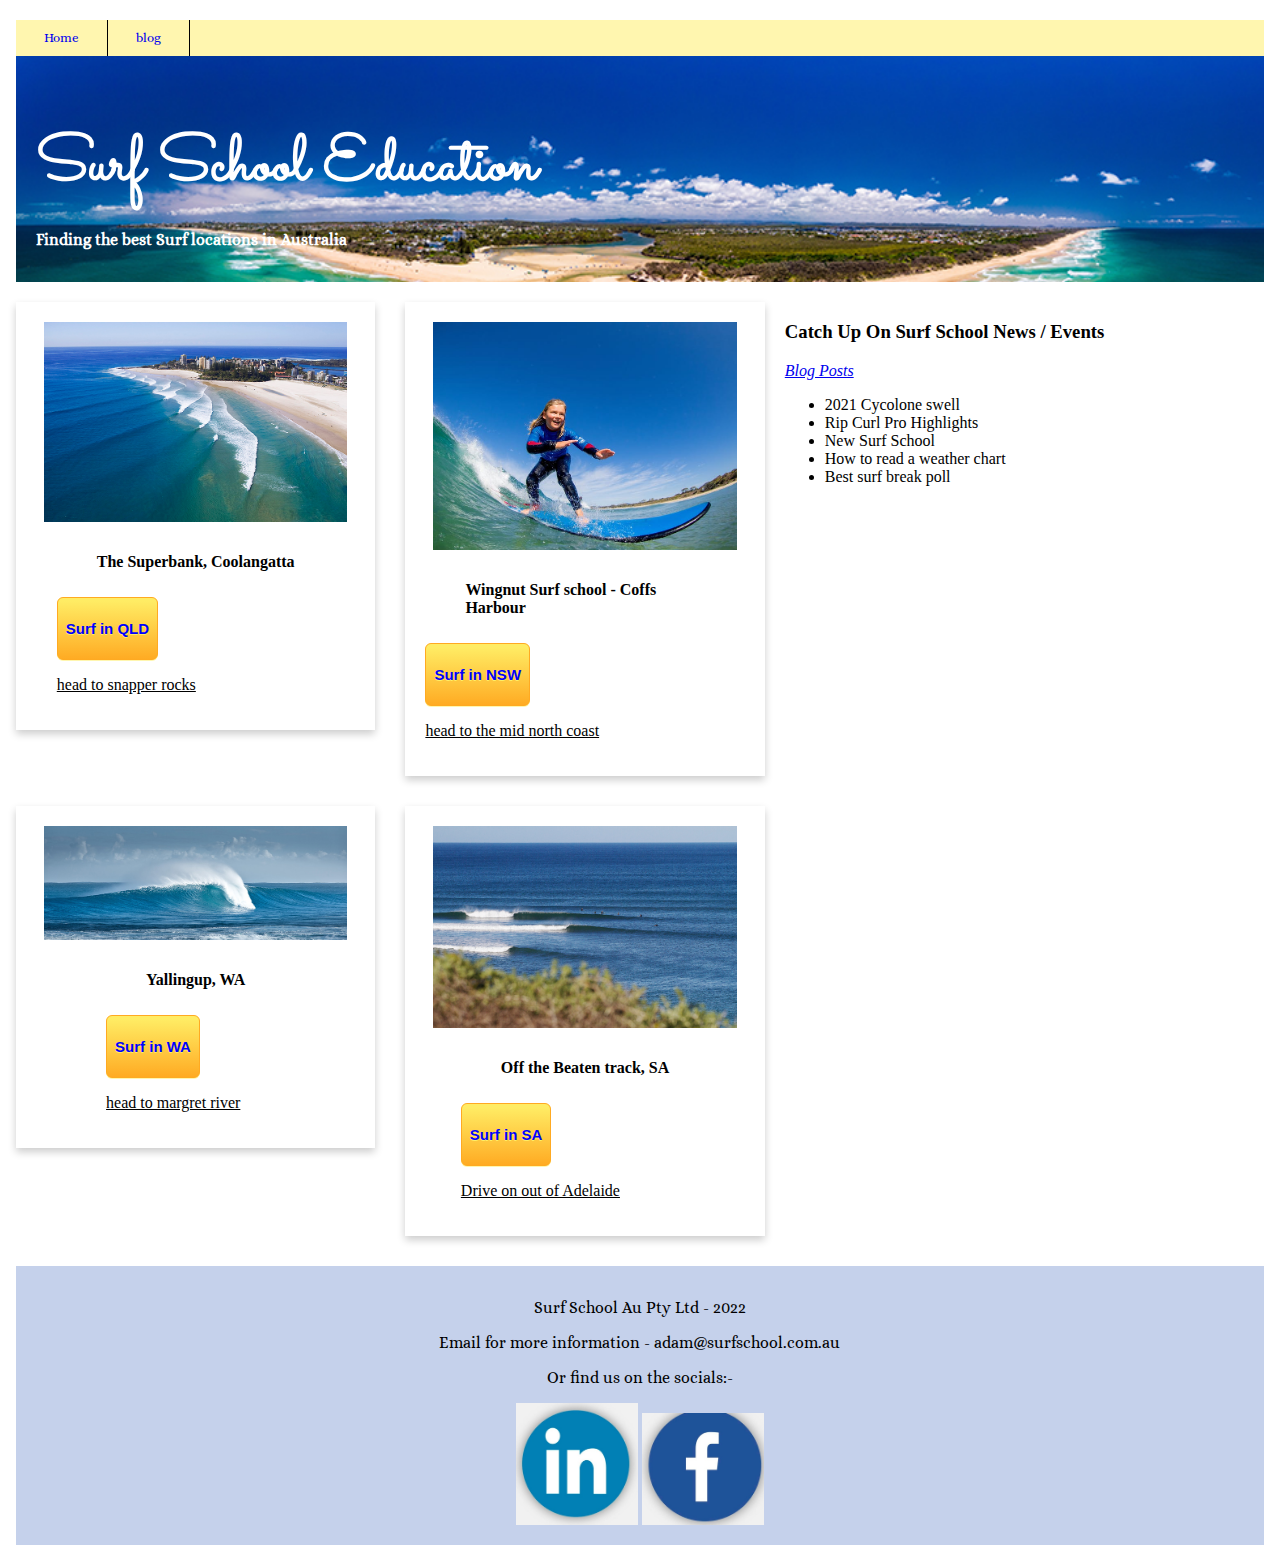
<file: index.html>
<!DOCTYPE html> 
<html lang="en">    
    <head>      
    <meta charset="utf-8" /> 
    <meta content="width=device-width, initial-scale=1, maximum-scale=1" name="viewport"/>
    <title>Surf School Education</title> 
    <meta name="description" content="Surfing in Australia" /> 
    <link rel="stylesheet" href="css/index.css">
    </head>

<body> 
     
        <div class = "container">
            <nav>
                <ul class="nav">
                    <li><a href="index.html">Home</a></li>
                    <li><a href="blog.html">blog</a></li>
                    <!--<li><a href="qld_blog.html">Featured - Qld Surf</a></li>-->
                </ul>
            </nav>

            <header class="header"><h1>Surf School Education</h1>
            <h2>Finding the best Surf locations in Australia</h2>
            </header>



            <div class="content">
                <section class = "cards">
                <div class = "card">
                    <img src='/images/QLD.jpg' alt="surfing coolangatta">
                    <div class = "contents">
                        <figure>
                        <figcaption><b>The Superbank, Coolangatta</b></figcaption>
                        </figure>
                        <a href="#" class="Button"><h4><b>Surf in QLD</b></h4></a>
                        <p><u>head to snapper rocks</u></p>
                    </div>
                </div>
           
                <div class = "card">
                    <img src='/images/NSW.jpg' alt="surfing mid north coast beach">
                    <div class = "contents">
                        <figure>
                        <figcaption><b>Wingnut Surf school - Coffs Harbour</b></figcaption>
                        </figure>
                        <a href="#" class="Button"><h4><b>Surf in NSW</b></h4></a>
                        <p><u>head to the mid north coast</u></p>
                    </div>
                </div>
                <div class = "card">
                    <img src='/images/WA.jpg' alt="surfing big waves yallingup">
                    <div class = "contents">
                        <figure>
                        <figcaption><b>Yallingup, WA</b></figcaption>
                       </figure>
                        <a href="#" class="Button"><h4><b>Surf in WA</b></h4></a>
                        <p><u>head to margret river</u></p>
                    </div>
                </div>
                <div class = "card">
                    <img src='/images/SA.jpg' alt="surfing remote coast in SA">
                    <div class = "contents">
                        <figure>
                        <figcaption><b>Off the Beaten track, SA</b></figcaption>
                        </figure>
                        <a href="#" class="Button"><h4><b>Surf in SA</b></h4></a>
                        <p><u>Drive on out of Adelaide</u></p>
                    </div>
                </div>
            </section><!--ending card section-->

            </div><!--ending content-->
            <div class="footer"><p>Surf School Au Pty Ltd - 2022</p>
                <p>Email for more information - adam@surfschool.com.au</p>
                <p>Or find us on the socials:- </p>
            
                    <a href="linkedin.com"><img src='/images/linked.jpeg' alt="facebook homepage" class="linked"></a>
                    <a href="facebook.com"><img src='/images/fb.jpeg' class="linked"></a>
            
            </div><!--ending footer-->
            <div class="sidebar"><h3><b>Catch Up On Surf School News / Events</b></h3>
                <a href="blog.html"><i>Blog Posts</i></a>
                <ul><li>2021 Cycolone swell</li>
                    <li>Rip Curl Pro Highlights</li>
                    <li>New Surf School</li>
                    <li>How to read a weather chart</li>
                    <li>Best surf break poll</li>
                    
                </ul>

            </div>

         </div><!--ending container-->
    
 </body>
 </html>
</file>
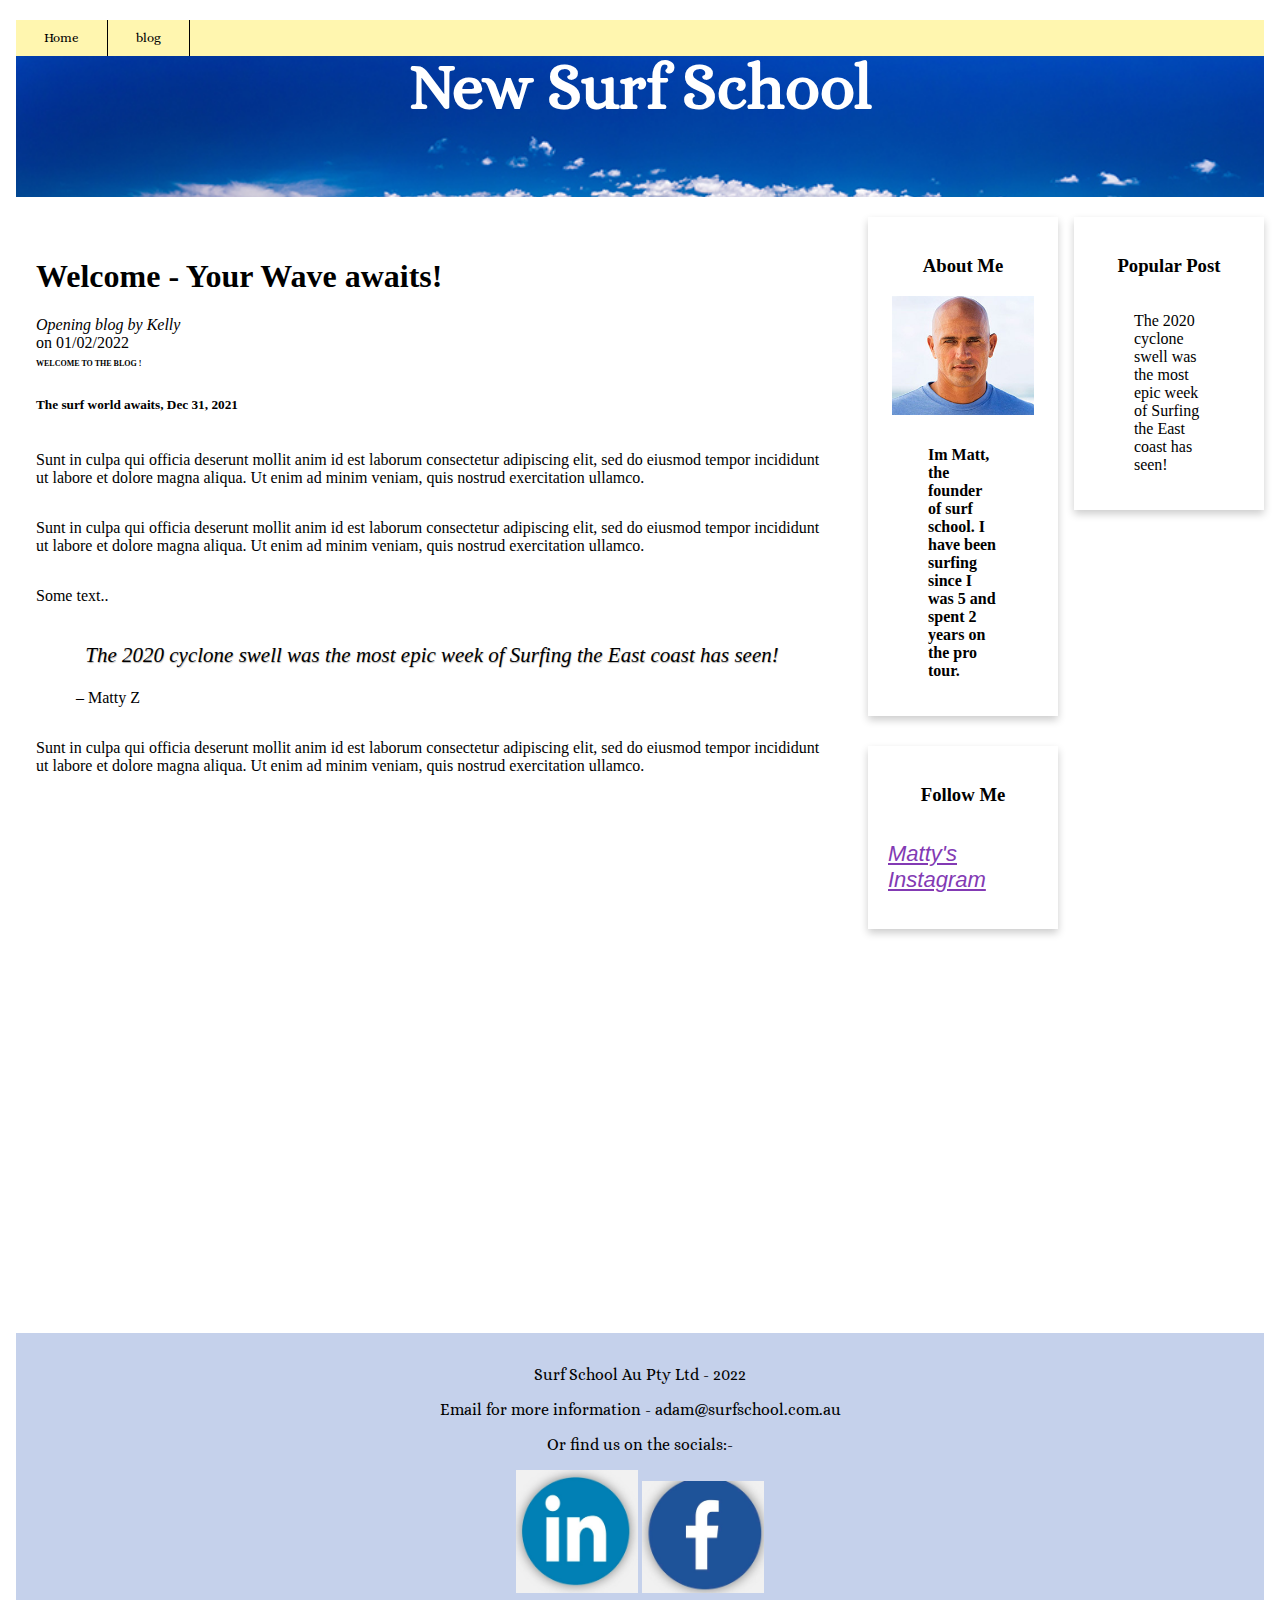
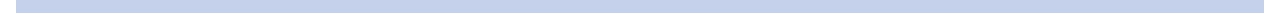
<file: blog.html>
<!DOCTYPE html>
<html lang="en">    
    <head>      
    <meta charset="utf-8" /> 
    <meta content="width=device-width, initial-scale=1, maximum-scale=1" name="viewport"/>
    <title>Surf School Education Blog</title> 
    <meta name="description" content="Surfing in Australia" /> 
    <link rel="stylesheet" href="css/blog.css">
    </head>

<body>
    <div class="container">

        <nav>
            <ul class="nav">
                <li><a href="index.html">Home</a></li>
                <li><a href="blog.html">blog</a></li>
               <!-- <li><a href="qld_blog.html">Featured - Qld Surf</a></li> -->
            </ul>
        </nav>

        <div class="header">
            <h2>New Surf School</h2>
        </div><!--ending the header div-->


    

      <div class="content">
        <article>
            <header>
                <h1 class="headline">Welcome - Your Wave awaits!</h1>
                <div class="shortline">
                    <address class="author">Opening blog by Kelly</a></address> 
                    on <time pubdate datetime="2022-01-21" title="January 21st, 2022">01/02/2022</time>
            
                </div>
            </header>
        </article>

          <h2>WELCOME TO THE BLOG ! </h2>
          <h5>The surf world awaits, Dec 31, 2021</h5>
          <p>Sunt in culpa qui officia deserunt mollit anim id est laborum consectetur adipiscing elit, sed do eiusmod tempor incididunt ut labore et dolore magna aliqua. Ut enim ad minim veniam, quis nostrud exercitation ullamco.</p>
          <p>Sunt in culpa qui officia deserunt mollit anim id est laborum consectetur adipiscing elit, sed do eiusmod tempor incididunt ut labore et dolore magna aliqua. Ut enim ad minim veniam, quis nostrud exercitation ullamco.</p>

          <p>Some text..</p>
          <div class="quote-wrap">
            <blockquote class="text">
              <p>The 2020 cyclone swell was the most epic week of Surfing the East coast has seen!</p>
              <footer>– Matty Z</footer>
            </blockquote>
          </div>
          <p>Sunt in culpa qui officia deserunt mollit anim id est laborum consectetur adipiscing elit, sed do eiusmod tempor incididunt ut labore et dolore magna aliqua. Ut enim ad minim veniam, quis nostrud exercitation ullamco.</p>
 

      </div><!--ending the content div-->

        <div class="sidebar">
          <section class="cards">
            <div class="card">
            <h3>About Me</h3>
             <img src='/images/matt.jpg' alt="kelly slater" class="sidebarimg" />
              <div class="contents">
                <figure>
                  <figcaption><b><p>Im Matt, the founder of surf school. I have been surfing since I was 5 and spent 2 years on the pro tour.</p></b></figcaption>
                </figure>
              </div>
            </div>
            <div class="card">
          <h3>Popular Post</h3>
          <blockquote>The 2020 cyclone swell was the most epic week of Surfing the East coast has seen!</blockquote>
            </div>
            <div class="card">
          <h3>Follow Me</h3>
          <p><a class = "insta" href="www.instagram.com">Matty's Instagram</a></p>
            </div>
          </section>
        </div><!--ending the sidebar div-->

    
        <div class="footer"><p>Surf School Au Pty Ltd - 2022</p>
        <p>Email for more information - adam@surfschool.com.au</p>
        <p>Or find us on the socials:- </p>
            <a href="linkedin.com"><img src='/images/linked.jpeg' alt="facebook homepage" class="linked"></a>
            <a href="facebook.com"><img src='/images/fb.jpeg' class="linked"></a>
    
        </div><!--ending footer-->
    </div><!--ending the container-->
    </body>
    </html>
</file>
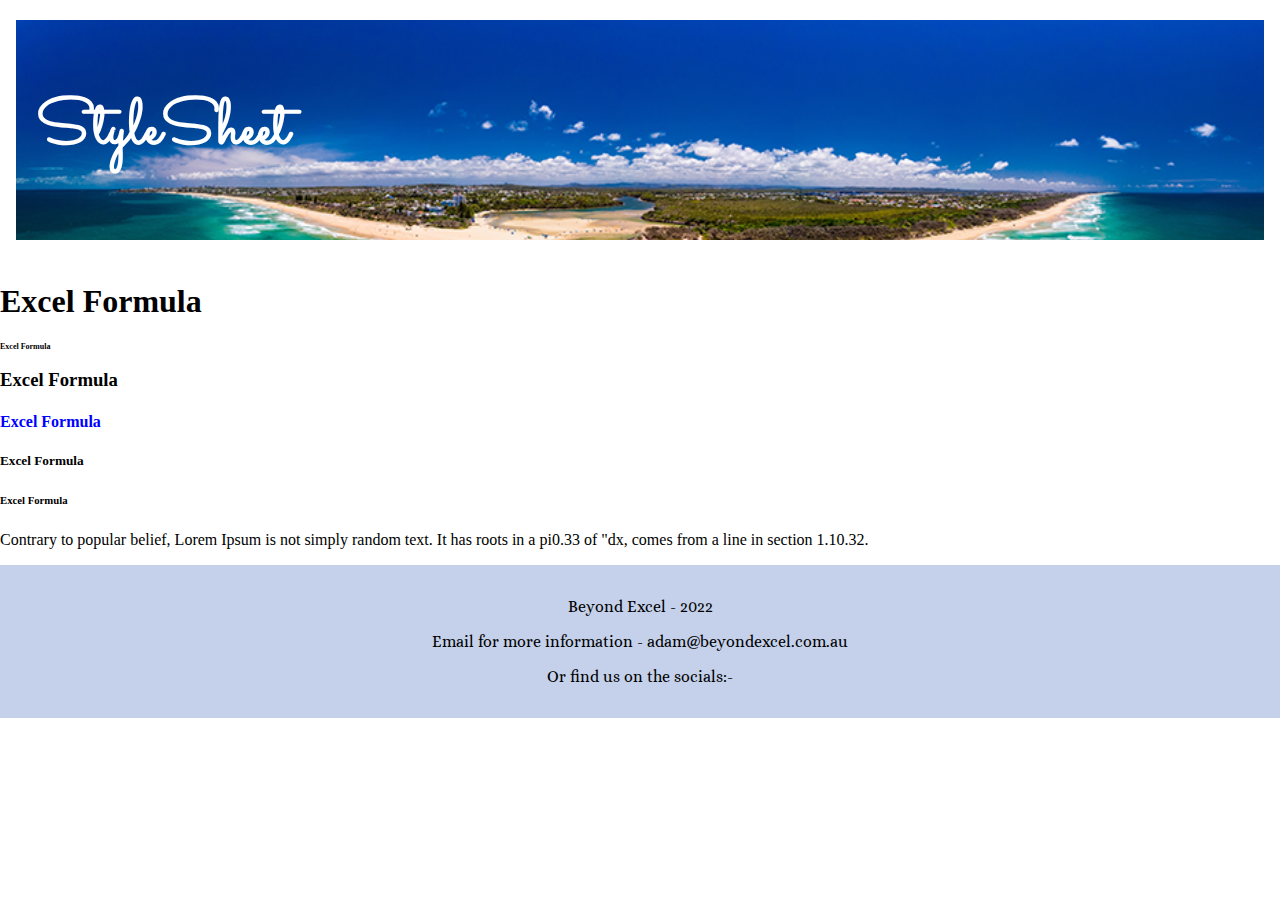
<file: stylesheet.html>
<!DOCTYPE html> 
<html lang="en">    
    <head>      
    <meta charset="utf-8" /> 
    <meta content="width=device-width, initial-scale=1, maximum-scale=1" name="viewport"/>
    <title>Beyond Excel Blog</title> 
    <meta name="description" content="Stylesheet for Blog Site" /> 
    <link rel="stylesheet" href="css/index.css">
    </head>
<body> 
     
        <div class = "container">
            <div class="header box"><h1>StyleSheet</h1></div>
            </div>
            <div class="content box">
                <h1>Excel Formula</h1>
                <h2>Excel Formula</h2>
                <h3>Excel Formula</h3>
                <h4>Excel Formula</h4>
                <h5>Excel Formula</h5>
                <h6>Excel Formula</h6>
                
                <p>Contrary to popular belief, Lorem Ipsum is not simply random text. 
                    It has roots in a pi0.33 of "dx, comes from a line in section 1.10.32.</p>
            </div>
            <div class="footer box"><p>Beyond Excel - 2022</p>
                <p>Email for more information - adam@beyondexcel.com.au</p>
                <p>Or find us on the socials:- </p>
            
            </div>
         </div>
    
 </body>
 </html>
</file>
<file: css/index.css>
/*Import the font styles */
@import url('https://fonts.googleapis.com/css2?family=Sacramento&display=swap');
@import url('https://fonts.googleapis.com/css2?family=Alice&family=Sacramento&display=swap');


/*CSS for main homepage, bigger than 600*--------------------------------------------------*/
/* -- ---- Stying the Main grid area setup for larger screens------------------*/

body {
  margin: 0;
}
.container {
    display: grid;
    grid-template-areas: 
    'nav nav nav'
    'header header header'
    'content content sidebar'
    'footer footer footer';
    grid-template-columns: 30% 30% 40%;
}

.header{font-family: 'Sacramento', cursive;
        font-size: 2rem;
        color: white;     
        background-image: url('/images/surf_1.jpg');
        background-repeat: no-repeat;
        padding: 20px;
        grid-area: header;
        margin-bottom: 20px;
        }

.content{grid-area: content;}
.sidebar {grid-area: sidebar;}


.footer img {text-align: center;
  width: 100%;
  max-width: 20%;}

.footer {grid-area: footer;
        text-align: center;
        background-color: #c5d1eb;
        padding: 1em;
        font-family: 'Alice', serif;
        font-size: 1rem;
        }

.header h2 {font-family: 'Alice', serif;
            font-size: 1rem;
            margin-top: -1.6rem;
            color: white;
          }

h4 {color: blue;}


  /*  ---- STYLING THE CARDS ------------------------------------------------------------------ */
  .card {
    /* Add shadows to create the "card" effect */
    box-shadow: 0 4px 8px 0 rgba(0,0,0,0.2);
    transition: 0.3s;
  }
  
  /* On mouse-over, add a deeper shadow */
  .card:hover {
    box-shadow: 0 8px 16px 0 rgba(0,0,0,0.2);
  }
  
  /* Add some padding inside the card container */
  .container {
    padding: 2px 16px;
  }

  .card img {display: flex;
    max-width: 95%;
    margin-bottom: 15px;
    align-items: center;
    min-height: 100%;}

  .card {margin-bottom: 30px;
  display: flex;
  flex-direction: column;
  align-items: center;
  padding: 10px;
  max-width: 80%;}


/* buttons --------------------------------------------------------------- */
  .Button {
    box-shadow: 0px 1px 0px 0px #fff6af;
    background:linear-gradient(to bottom, #ffec64 5%, #ffab23 100%);
    background-color:#ffec64;
    border-radius:6px;
    border:1px solid #ffaa22;
    display:inline-block;
    cursor:pointer;
    color:#333333;
    font-family:Arial;
    font-size:15px;
    font-weight:bold;
    padding:2px 8px;
    text-decoration:none;
    text-shadow:0px 1px 0px #ffee66;
    margin-top: 10px;
  }
  .Button:hover {
    background:linear-gradient(to bottom, #ffab23 5%, #ffec64 100%);
    background-color:#ffab23;
  }
  .Button:active {
    position:relative;
    top:1px;
  }

/* IMAGES STYLING --------------------------------------------------------------- */
.socials {
  max-width: 30%;
  height: auto;
  display: flex;
  align-items: center;
  padding: 3px;
  justify-content: center;
}

/* NAVIGATION STYLING -------------------------- */
nav {grid-area: nav;}
ul.nav {
  margin:0;
  padding:0;
  list-style:none;
  height:36px; line-height:36px;
  background:#fff6af; 
  font-family:'Alice', serif;
  font-size:13px;
}
ul.nav li {
  border-right:1px solid black;
  float:left;
}
ul.nav a {
  display:block;
  padding:0 28px;
  color:#fff6ag;
  text-decoration:none;
}
ul.nav a:hover,
ul.nav li.current a {
  background:#ffab23;
}


    /*  ---- RESPONSIVE DESIGN FOR SMALL SCREENS ------------------------------------------ */

@media(max-width: 390px) {
   .container {
   /* grid-template-columns: 1fr;
    width: 100%; */
    row-gap: 20px;
    grid-template-columns: repeat(auto-fill, minmax(100%, 40px));
    grid-template-rows: auto; 
    min-height: 100vh;
  }

  .content{
    /* grid-template-columns: 1fr;
     width: 100%; */
     row-gap: 20px;
     grid-template-columns: repeat(auto-fill, minmax(100%, 50px));
     min-height: 100vh;
    display: flex;
    flex-direction: column;
    align-items: center;
   }

  .contents { padding: 20px;
              display: flex;
              flex-direction: column;
              align-items: center;
              padding: 20px;
  }

  .card img {display: flex;
            max-width: 95%;
            align-items: center;
            min-height: 100%;}

  .card {margin-bottom: 30px;
        display: flex;
        flex-direction: column;
        align-items: center;
        padding: 10px;
        max-width: 100%;}

  .sidebar {display: none;}


  .footer img {text-align: center;
    width: 100%;
    max-width: 20%;}

  h1 {font-size: 1.5em;
      margin-top:-25px;}


  .footer {text-align: center;
          background-color: #c5d1eb;
          padding: 1em;
          font-family: 'Alice', serif;
          font-size: 1rem;}
}

/* FIXES FOR IPHONE 12, SPACING AND TITLE --------------*/

  H2 {font-size: 50%;}



  /*  ---- RESPONSIVE DESIGN FOR lARGE SCREENS ------------------------------------------ */
  @media(min-width: 1000px) {

  .cards {
  display: flex;
  flex-wrap: wrap;
  justify-content: space-between;
}

  .card {
    flex: 0 1 calc(48% - 2.5em);
    height: 60%;
    width: 60%;
    padding: 20px;
  }

  .card contents {padding: 30px;}

  .sidebar {margin-left: 20px;}

  .header {background-size: 110%;}

  .footer img {text-align: center;
    width: 100%;
    max-width: 10%;}
  }
</file>
<file: css/blog.css>
@import "index.css";

.container {
    display: grid; 
    grid-template-columns: 1fr 1fr 1fr;
    grid-template-rows: 0.1fr 0.2fr 4fr 1fr; 
    grid-template-areas: 
      "nav nav nav"  
      "header header header"
      "content content sidebar"
      "footer footer footer"; 
  }
  .nav {grid-area: nav;}/* NAVIGATION STYLING -------------------------- */
  ul.nav {
    margin:0;
    padding:0;
    list-style:none;
    height:36px; line-height:36px;
    background:#fff6af; 
    font-family:'Alice', serif;
    font-size:13px;
  }
  ul.nav li {
    border-right:1px solid black;
    float:left;
  }
  ul.nav a {
    padding:0 28px;
    color:black;
    text-decoration:none;
  }

  ul.nav a:hover,
  ul.nav li.current a {
    background:#ffab23;}

  .header { grid-area: header; /* HEADER STYLING -------------------------- */
  }
  .header h2 {font-size: 2em;
            text-align: center;}  

  .content {grid-area: content;
            display: flex;
            flex-direction: column;
            grid-template-rows: auto; 
            padding: 20px;/* CONTENT STYLING -------------------------- */    
  }
  
  
  .sidebar { grid-area: sidebar; }/* SIDEBAR STYLING -------------------------- */
  .footer { grid-area: footer; }/* FOOTER STYLING -------------------------- */


 
 
 /* -----STYLING THE BLOCKQUOTE-----*/

 .quote-wrapper {
  width: 300px;
  height: 300px;
  position: relative;
  margin: 3vh auto 0; /*OPTIONAL MARGIN*/
}

.text p {
  height: 100%;
  font-size: 21px;
  line-height: 1.25;
  padding: 0;
  text-align: center;
  font-style: italic;
  text-shadow: 0.5px 0.5px 1px rgba(0, 0, 0, 0.3);
}

.quote-wrapper blockquote footer {
  width: 100%;
  position: absolute;
  bottom: 25px;
  font-size: 17px;
  text-align: center;
  font-style: italic;
  text-shadow: 0.5px 0.5px 1px rgba(0, 0, 0, 0.3);
}

.quote-wrapper::before {
  content: "\201C";
  font-size: 270px;
  height: 82px;
  line-height: 0.78;
  line-height: 1;
  position: absolute;
  top: -48px;
  left: 0;
  z-index: 1;
  font-family: sans-serif, serif;
  color: #ccc;
  opacity: 0.9;
}


/* --- Styling the INsta ----- */
   .insta {
    color: #833AB4;
    font-style: italic;
    font-size: 22px;
    font-family: 'Lucida Sans', 'Lucida Sans Regular', 'Lucida Grande', 'Lucida Sans Unicode', Geneva, Verdana, sans-serif;
   }
   
   /*  ---- RESPONSIVE DESIGN FOR lARGE SCREENS ------------------------------------------ */
</file>
